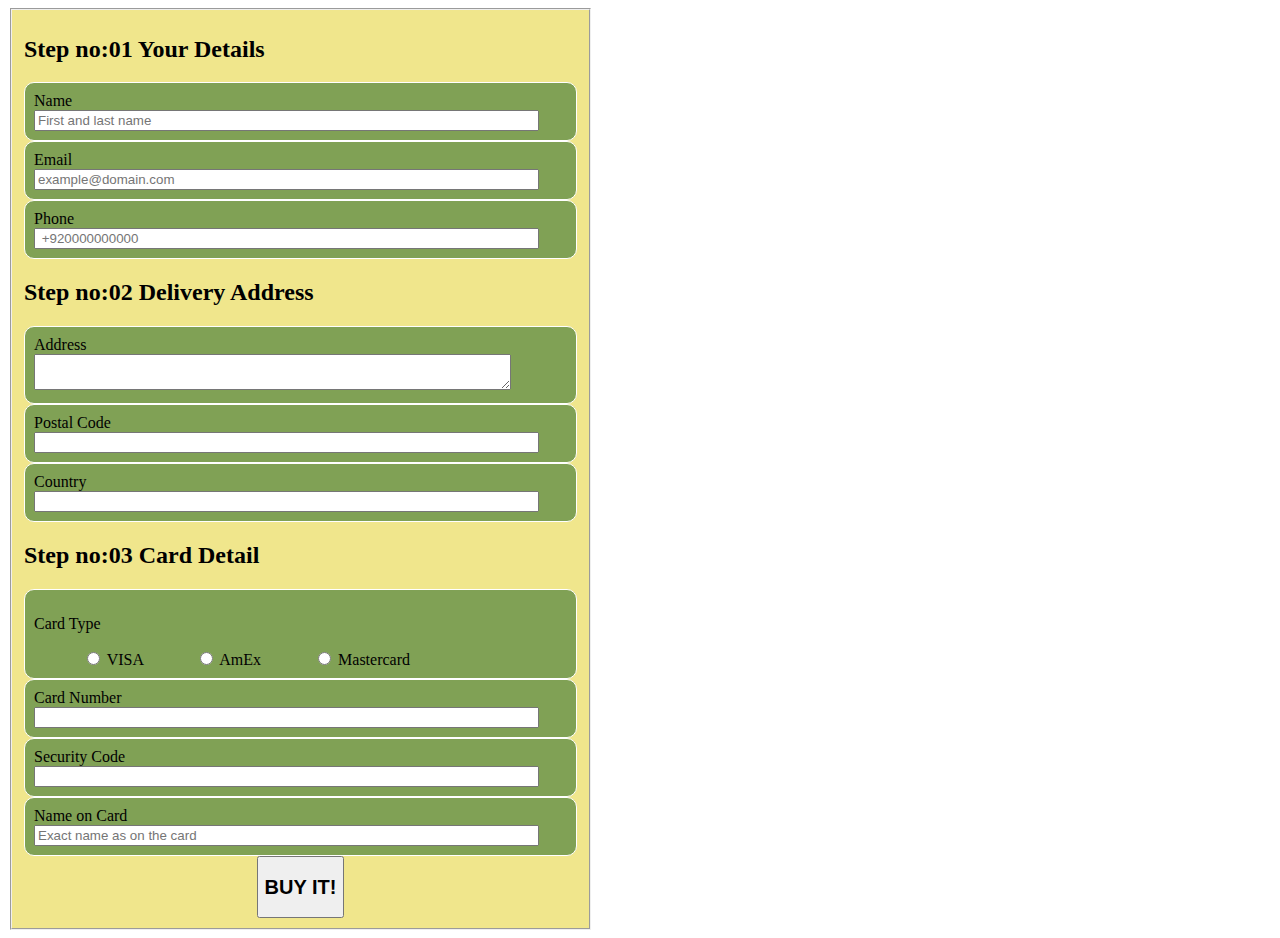
<file: assignment/index.html>
<!DOCTYPE html>
<html lang="en">

<head>
    <meta charset="UTF-8">
    <meta name="viewport" content="width=device-width, initial-scale=1.0">
    <title>Document</title>
</head>
<link rel="stylesheet" href="style.css">

<body>
    <fieldset class="a">
        <h2>Step no:01 Your Details</h2>
        <div>
            Name &nbsp;&nbsp;&nbsp;&nbsp;&nbsp;&nbsp;&nbsp;<input type="text" placeholder="First and last name"
                size="60%">
        </div>
        <div>
            Email &nbsp;&nbsp;&nbsp;&nbsp;&nbsp;&nbsp; <input type="text" placeholder="example@domain.com" size="60%">
        </div>
        <div>
            Phone &nbsp;&nbsp;&nbsp;&nbsp;&nbsp;&nbsp;<input type="text" placeholder=" +920000000000" size="60%">
        </div>
        <h2>Step no:02 Delivery Address </h2>
        <div>
            Address &nbsp;&nbsp;&nbsp;&nbsp;&nbsp;&nbsp;<textarea name="Address" id="" cols="57" rows="2"
                size="60%"></textarea>
        </div>
        <div>
            Postal Code &nbsp;<input type="text" size="60%">
        </div>
        <div>
            Country &nbsp;&nbsp;&nbsp;&nbsp;&nbsp;&nbsp; <input type="text" size="60%">
        </div>
        <h2> Step no:03 Card Detail</h2>
        <div>
            <p> Card Type </p>
            &nbsp;&nbsp;&nbsp;&nbsp;&nbsp;&nbsp;&nbsp;&nbsp;&nbsp;&nbsp;&nbsp;&nbsp;<input type="radio"> VISA
            &nbsp;&nbsp;&nbsp;&nbsp;&nbsp;&nbsp;&nbsp;&nbsp;&nbsp;&nbsp;&nbsp;&nbsp;<input type="radio"> AmEx
            &nbsp;&nbsp;&nbsp;&nbsp;&nbsp;&nbsp;&nbsp;&nbsp;&nbsp;&nbsp;&nbsp;&nbsp;<input type="radio"> Mastercard
        </div>
        <div>
            Card Number &nbsp;&nbsp;&nbsp;<input type="text" size="60%">
        </div>
        <div>
            Security Code &nbsp;&nbsp;&nbsp;<input type="text" size="60%">
        </div>
        <div>
            Name on Card &nbsp;&nbsp;&nbsp;<input type="text" placeholder="Exact name as on the card" size="60%">
        </div>
        <center><button>
                <h2> BUY IT! </h2>
            </button>
        </center>

    </fieldset>
</body>

</html>
</file>
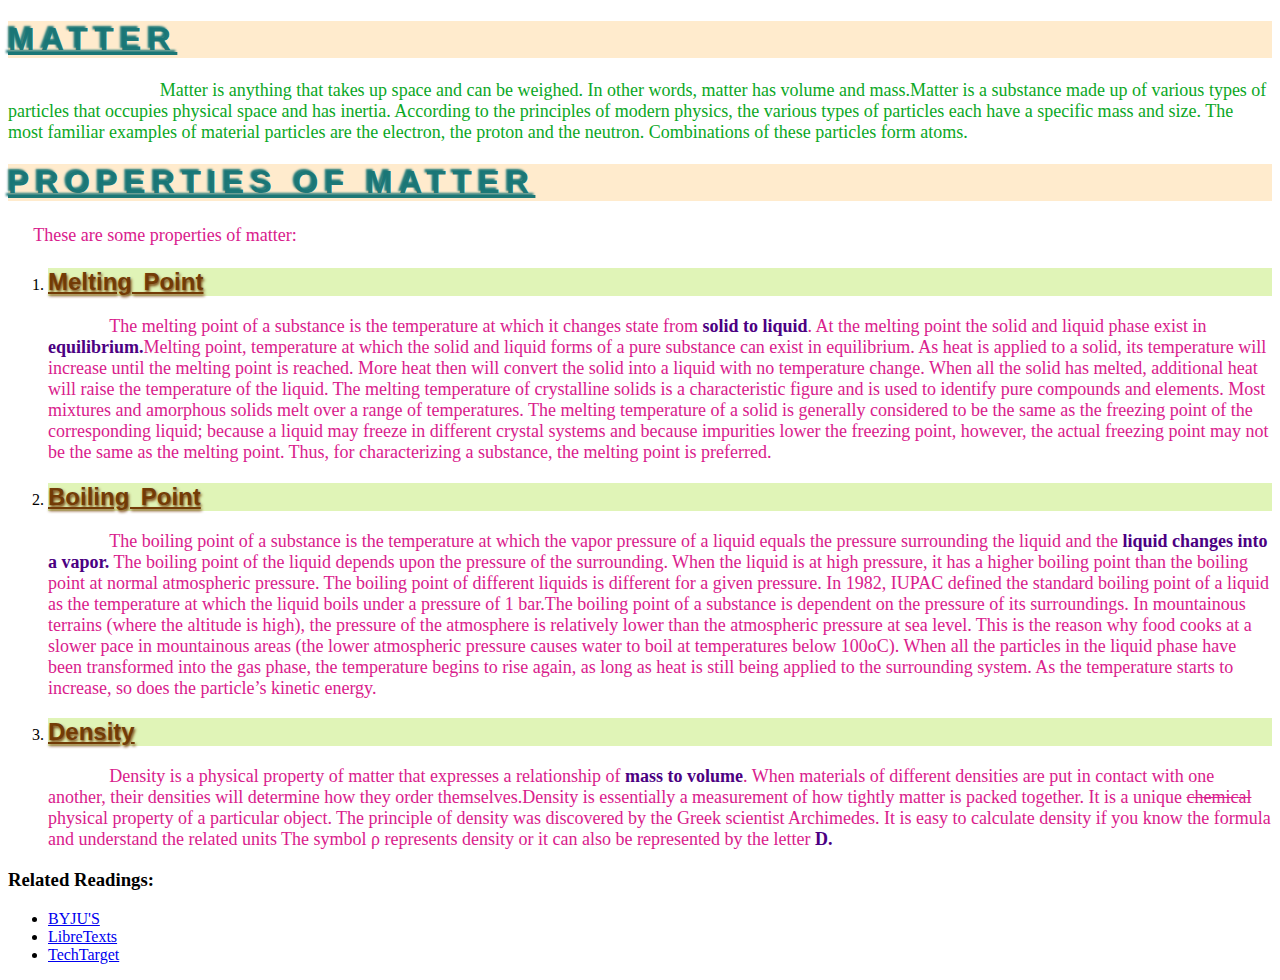
<file: TEXT/TEXT/index.html>
<!DOCTYPE html>
<html lang="en">
<head>
    <meta charset="UTF-8">
    <meta name="viewport" content="width=device-width, initial-scale=1.0">
    <title>Document</title>
</head>
<link rel="stylesheet" href="style.css">
<body>
    <h1>Matter</h1>
    <p id="mainpara">Matter is anything that takes up space and can be weighed. In other words, matter has volume and mass.Matter is a substance made up of various types of particles that occupies physical space and has inertia. According to the principles of modern physics, the various types of particles each have a specific mass and size.

        The most familiar examples of material particles are the electron, the proton and the neutron. Combinations of these particles form atoms.</p>
    <h1>Properties of matter</h1>
    <p id=firstpara>These are some properties of matter:</p>
    <ol>
    <li><h2>Melting point</h2></li>
    <p>The melting point of a substance is the temperature at which it changes state from<span id="1"> solid to liquid</span>. At the melting point the solid and liquid phase exist in <span>equilibrium.</span>Melting point, temperature at which the solid and liquid forms of a pure substance can exist in equilibrium. As heat is applied to a solid, its temperature will increase until the melting point is reached. More heat then will convert the solid into a liquid with no temperature change. When all the solid has melted, additional heat will raise the temperature of the liquid. The melting temperature of crystalline solids is a characteristic figure and is used to identify pure compounds and elements. Most mixtures and amorphous solids melt over a range of temperatures.

    The melting temperature of a solid is generally considered to be the same as the freezing point of the corresponding liquid; because a liquid may freeze in different crystal systems and because impurities lower the freezing point, however, the actual freezing point may not be the same as the melting point. Thus, for characterizing a substance, the melting point is preferred.</p>
    <li><h2>Boiling point</h2></li>
    <p>The boiling point of a substance is the temperature at which the vapor pressure of a liquid equals the pressure surrounding the liquid and the <span> liquid changes into a vapor.</span>
        
    The boiling point of the liquid depends upon the pressure of the surrounding. When the liquid is at high pressure, it has a higher boiling point than the boiling point at normal atmospheric pressure. The boiling point of different liquids is different for a given pressure. In 1982, IUPAC defined the standard boiling point of a liquid as the temperature at which the liquid boils under a pressure of 1 bar.The boiling point of a substance is dependent on the pressure of its surroundings. In mountainous terrains (where the altitude is high), the pressure of the atmosphere is relatively lower than the atmospheric pressure at sea level. This is the reason why food cooks at a slower pace in mountainous areas (the lower atmospheric pressure causes water to boil at temperatures below 100oC).
    When all the particles in the liquid phase have been transformed into the gas phase, the temperature begins to rise again, as long as heat is still being applied to the surrounding system. As the temperature starts to increase, so does the particle’s kinetic energy.</p>
    <li><h2>Density</h2></li>
    <p>Density is a physical property of matter that expresses a relationship of <span> mass to volume</span>. When materials of different densities are put in contact with one another, their densities will determine how they order themselves.Density is essentially a measurement of how tightly matter is packed together. It is a unique <b>chemical</b> physical property of a particular object. The principle of density was discovered by the Greek scientist Archimedes. It is easy to calculate density if you know the formula and understand the related units The symbol ρ represents density or it can also be represented by the letter <span>D.</span></p>
</ol>
<h3>related readings:</h3>
<ul class="a">
    <li><a href="https://shorturl.at/uzBIN" target="_blank"> BYJU'S</a> </li>
    <li><a href="https://shorturl.at/cnpG9" target="_blank"> LibreTexts </a>  </li>
    <li><a href="https://shorturl.at/agmDY" target="_blank"> TechTarget </a></li>
</ul>
</body>
</html>
</file>
<file: assignment/style.css>
.a{ 
    width: 40%;
    background-color: khaki;
}
    
div {
    border: 1px solid white;
    background-color:   rgb(128, 161, 85);
    padding: 9px;
    border-radius: 10px;
}
</file>
<file: TEXT/TEXT/style.css>
h1{
    text-transform: uppercase;
    font-family: 'Gill Sans', 'Gill Sans MT', Calibri, 'Trebuchet MS', sans-serif;
    font-size: xxx-larger;
    color: rgba(25, 118, 118, 0.983);
    text-shadow: -2px -2px 2px;
    background-color: blanchedalmond;
    text-decoration:underline;
    letter-spacing: 0.2em;

}
h2{
    text-transform: capitalize;
    font-family:'Gill Sans', 'Gill Sans MT', Calibri, 'Trebuchet MS', sans-serif;
    font-size: x-large;
    font-weight: 800;
    color: rgba(114, 57, 4, 0.983);
    background-color: rgb(224, 244, 183);
    text-shadow: 1px 2px 3px;
    text-decoration: underline;
    word-spacing: 0.2em;
}


#mainpara{
    color: rgb(11, 167, 37);
    text-indent: 12%;
}
p{
    font-family:Cambria, Cochin, Georgia, Times, 'Times New Roman', serif;
    font-size: large;
    font-weight:lighter;
    color:rgb(217, 32, 140);
    text-indent: 5%;
}
span{
    font-weight: bold;
    color: indigo;
}
#firstpara{
    line-height: 1.4em;
    text-indent: 2%;
}
h3{
    text-transform: capitalize;
}
    .a:link {
        color: deeppink;
        text-decoration: none;}
        a:visited {
        color: black;}
        a:hover {
        color: deeppink;
        text-decoration: underline;}
        a:active {
        color: rgb(25, 112, 9);}

b{
    text-decoration: line-through;
}
</file>
